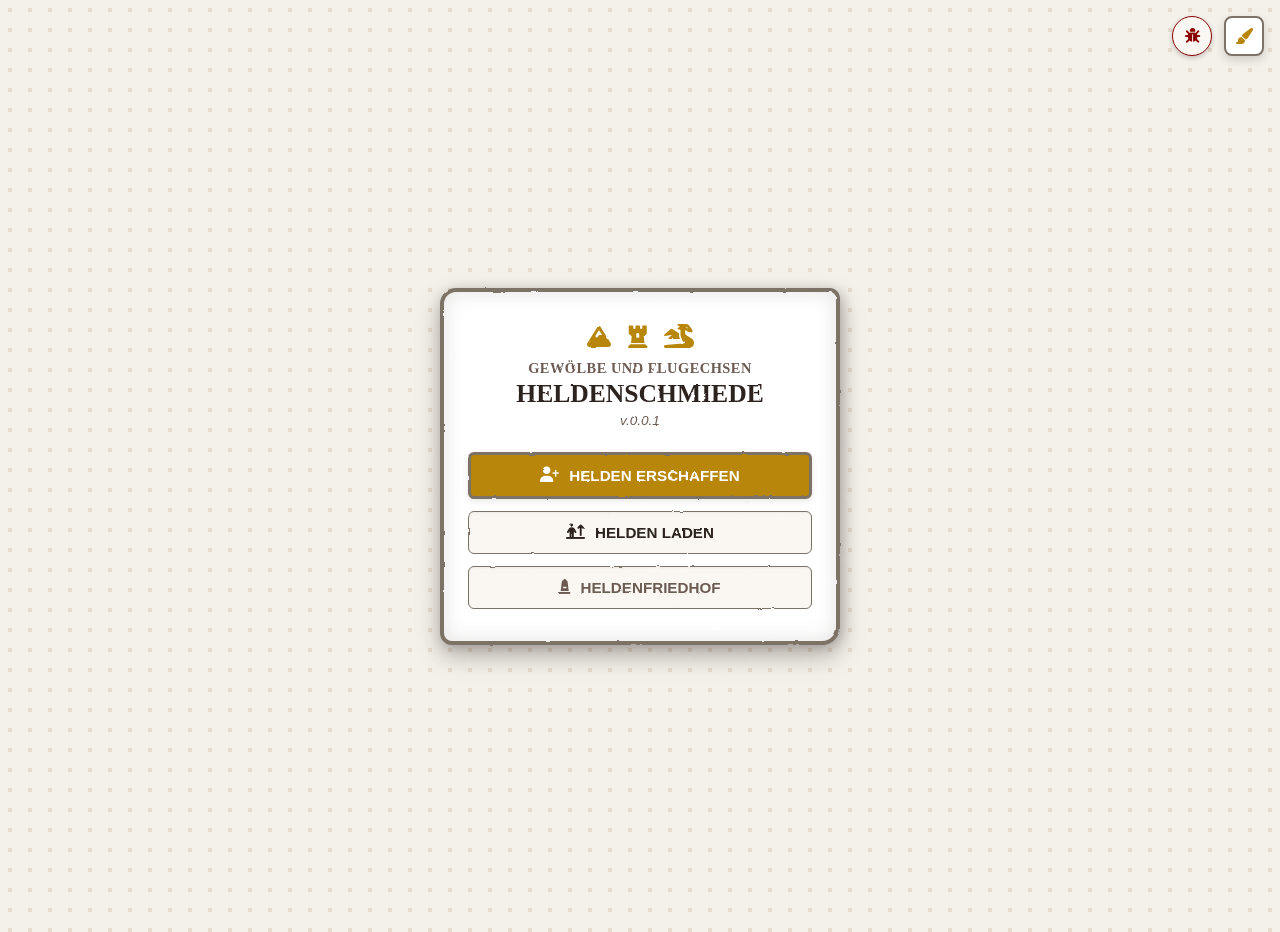
<file: index.html>
<!DOCTYPE html>
<html lang="de">
<head>
    <meta charset="UTF-8">
    <meta name="viewport" content="width=device-width, initial-scale=1.0">
    <title>Gewölbe und Flugechsen</title>
    
    <script>
        const savedTheme = localStorage.getItem('dnd_theme') || 'standard';
        document.documentElement.setAttribute('data-theme', savedTheme);
    </script>

    <link rel="stylesheet" href="https://cdnjs.cloudflare.com/ajax/libs/font-awesome/6.4.0/css/all.min.css">
    <link rel="stylesheet" href="style.css">

    <style>
        body {
            display: flex;
            justify-content: center;
            align-items: center;
            min-height: 100dvh;
            padding: 16px;
        }
        .menu-container {
            width: 100%;
            max-width: 400px;
            text-align: center;
            display: flex;
            justify-content: center;
            align-items: center;
        }

        /* Debug-Reset-Button (Käfer) oben rechts */
        .btn-debug-reset {
            position: fixed;
            top: 16px;
            right: 68px;
            z-index: 1100;
            background: var(--btn-back-bg);
            border: 1.5px solid #8b0000;
            color: #8b0000;
            width: 40px;
            height: 40px;
            border-radius: 50%;
            display: flex;
            align-items: center;
            justify-content: center;
            cursor: pointer;
            box-shadow: 0 2px 5px rgba(0,0,0,0.2);
            transition: all 0.2s;
        }
        .btn-debug-reset:hover {
            background: #8b0000;
            color: #fff;
        }
    </style>
</head>
<body>

    <!-- Debug-Reset-Button (Käfer) -->
    <button class="btn-debug-reset" onclick="resetLocalStorage()" title="Speicher komplett leeren (Reset)">
        <i class="fa-solid fa-bug"></i>
    </button>

    <!-- Fixer Pinsel-Button oben rechts in der Bildschirmecke -->
    <button class="btn-theme-toggle" onclick="openThemeModal()" title="Design wählen">
        <i class="fa-solid fa-paintbrush"></i>
    </button>

    <svg style="display:none;" aria-hidden="true">
        <filter id="rough-edge">
            <feTurbulence type="fractalNoise" baseFrequency="0.08" numOctaves="3" result="noise" />
            <feDisplacementMap in="SourceGraphic" in2="noise" scale="2" xChannelSelector="R" yChannelSelector="G" />
        </filter>
    </svg>

    <div class="menu-container">
        <div class="logo-frame">
            <div class="fantasy-landscape-icons" style="font-size: 1.5rem; color: var(--accent); margin-bottom: 12px; display: flex; justify-content: center; gap: 16px;">
                <i class="fa-solid fa-mountain"></i>
                <i class="fa-solid fa-chess-rook"></i>
                <i class="fa-solid fa-dragon"></i>
            </div>

            <h1 style="font-size: 0.9rem; color: var(--text-muted); margin: 0 0 2px 0; text-transform: uppercase; font-family: serif; letter-spacing: 0.5px;">Gewölbe und Flugechsen</h1>
            <div style="font-size: 1.6rem; color: var(--text); font-weight: bold; margin-bottom: 4px; text-transform: uppercase; font-family: serif;">Heldenschmiede</div>
            <div class="subtitle" style="font-size: 0.85rem; color: var(--text-muted); margin-bottom: 24px; font-style: italic;">v.0.0.1</div>

            <a href="creator.html?mode=create" class="btn-gold-main">
                <i class="fa-solid fa-user-plus"></i> Helden erschaffen
            </a>
            
            <button class="btn-menu-main" onclick="openCharacterModal()">
                <i class="fa-solid fa-person-arrow-up-from-line"></i> Helden laden
            </button>
            
            <button class="btn-menu-main" onclick="openGraveyardModal()" style="color: var(--text-muted); margin-bottom: 0;">
                <i class="fa-solid fa-monument"></i> Heldenfriedhof
            </button>
        </div>
    </div>

    <!-- MODAL: Design / Theme Auswahl -->
    <div id="theme-modal" class="modal-overlay">
        <div class="modal-content">
            <div class="modal-title">
                <span>Design wählen<br></span>
            </div>
            
            <div class="modal-body" style="overflow: visible;">
                <button class="theme-option-btn" onclick="setTheme('standard')">
                    <span><i class="fa-solid fa-scroll" style="color: var(--accent); margin-right: 8px;"></i> Standard (Pergament)</span>
                    <i class="fa-solid fa-check" id="check-standard" style="display:none; color: var(--accent);"></i>
                </button>
                <button class="theme-option-btn" onclick="setTheme('dungeon')">
                    <span><i class="fa-solid fa-moon" style="color: var(--accent); margin-right: 8px;"></i> Dungeon (Dark Mode)</span>
                    <i class="fa-solid fa-check" id="check-dungeon" style="display:none; color: var(--accent);"></i>
                </button>
            </div>

            <button class="btn-gray-main" onclick="closeThemeModal()" style="margin-top: 10px;">Schließen</button>
        </div>
    </div>

    <!-- MODAL: Charakter-Auswahl -->
    <div id="char-modal" class="modal-overlay">
        <div class="modal-content">
            <div class="modal-title">
                <span>Wähle deinen Helden</span>
            </div>
            
            <div id="character-list-container" class="modal-body" style="max-height: 40vh; display: flex; flex-direction: column; gap: 10px;"></div>

            <button class="main-btn" onclick="closeCharacterModal()" style="margin-top: 10px; background: var(--btn-back-bg); color: var(--text); border: 1.5px solid var(--border);">Abbrechen</button>
        </div>
    </div>

    <!-- MODAL: Heldenfriedhof -->
    <div id="graveyard-modal" class="modal-overlay">
        <div class="modal-content">
            <div class="modal-title">
                <span><i class="fa-solid fa-monument"></i> Heldenfriedhof</span>
            </div>
            
            <div id="graveyard-list-container" class="modal-body" style="max-height: 40vh; display: flex; flex-direction: column; gap: 10px;"></div>

            <button class="btn-gray-main" onclick="closeGraveyardModal()" style="margin-top: 10px; background: var(--btn-back-bg); color: var(--text); border: 1.5px solid var(--border);">Schließen</button>
        </div>
    </div>

    <!-- MODAL: Custom Confirm Dialog (im Seiten-Design) -->
    <div id="custom-confirm-modal" class="modal-overlay" style="display:none; z-index: 9999;">
        <div class="modal-content" style="text-align: center; max-width: 320px;">
            <div class="modal-title" style="justify-content: center;">
                <span id="confirm-title">Titel</span>
            </div>
            <div class="modal-body" style="font-size: 0.9rem; color: var(--text); margin: 15px 0;">
                <div id="confirm-text" style="font-weight: bold; margin-bottom: 8px;">Frage</div>
                <div id="confirm-subtext" style="font-size: 0.75rem; color: var(--text-muted); font-style: italic;">Untertext</div>
            </div>
            <div style="display: flex; gap: 10px; margin-top: 10px;">
                <button id="confirm-yes-btn" class="main-btn" style="flex: 1; background: var(--btn-back-bg); color: var(--text); border: 1.5px solid var(--border); margin-bottom: 0;">Ja</button>
                <button id="confirm-no-btn" class="main-btn" style="flex: 1; background: var(--btn-back-bg); color: var(--text); border: 1.5px solid var(--border); margin-bottom: 0;">Nein</button>
            </div>
        </div>
    </div>

    <script>
        function openThemeModal() {
            const current = localStorage.getItem('dnd_theme') || 'standard';
            document.getElementById('check-standard').style.display = current === 'standard' ? 'inline' : 'none';
            document.getElementById('check-dungeon').style.display = current === 'dungeon' ? 'inline' : 'none';
            document.getElementById('theme-modal').style.display = 'flex';
        }
        function closeThemeModal() { document.getElementById('theme-modal').style.display = 'none'; }
        function setTheme(themeName) {
            localStorage.setItem('dnd_theme', themeName);
            document.documentElement.setAttribute('data-theme', themeName);
            closeThemeModal();
        }

        function getStoredCharacters() {
            let characters = [];
            const savedList = localStorage.getItem('dnd_character_list');
            const singleSaved = localStorage.getItem('dnd_active_character');
            if (savedList) { try { characters = JSON.parse(savedList); } catch(e) {} }
            else if (singleSaved) { try { characters = [JSON.parse(singleSaved)]; } catch(e) {} }
            return characters;
        }
        function saveStoredCharacters(characters) { localStorage.setItem('dnd_character_list', JSON.stringify(characters)); }

        function openCharacterModal() {
            const container = document.getElementById('character-list-container');
            container.innerHTML = '';
            const characters = getStoredCharacters().filter(c => !c.archived);
            if (characters.length === 0) {
                container.innerHTML = `<div style="font-size: 0.85rem; color: var(--text-muted); text-align: center;">Keine aktiven Helden gefunden...</div>`;
            } else {
                characters.forEach((char) => {
                    const item = document.createElement('div');
                    item.style.cssText = "background: var(--btn-back-bg); border: 1.5px solid var(--border); border-radius: 6px; padding: 10px; display: flex; justify-content: space-between; align-items: center; cursor: pointer;";
                    item.onclick = () => selectCharacter(char.id);
                    item.innerHTML = `
                        <div>
                            <div style="font-weight: bold; color: var(--text);">${char.name || "Held"} (Stufe ${char.level || 1})</div>
                            <div style="font-size: 0.75rem; color: var(--text-muted);">${char.class || "-"} | ${char.species || "-"}</div>
                        </div>
                        <button onclick="handleArchiveClick(event, '${char.id}', '${char.name || "Held"}')" style="background:none; border:none; width:40px; height:40px; display:flex; align-items:center; justify-content:center; cursor:pointer; padding:0; flex-shrink:0;"><i class="fa-solid fa-monument" style="font-size: 1.4rem; color: var(--text-muted);"></i></button>
                    `;
                    container.appendChild(item);
                });
            }
            document.getElementById('char-modal').style.display = 'flex';
        }
        function closeCharacterModal() { document.getElementById('char-modal').style.display = 'none'; }
        
        function selectCharacter(id) {
            let characters = getStoredCharacters();
            const index = characters.findIndex(c => c.id === id);
            if (index >= 0) {
                characters[index].lastAccess = new Date().toISOString();
                saveStoredCharacters(characters);
                localStorage.setItem('dnd_active_character', JSON.stringify(characters[index]));
            }
            // Leitet direkt zum Creator im Sheet-Modus weiter, damit er auf dem Heldenbogen landet
            window.location.href = 'creator.html?mode=sheet';
        }

        function showCustomConfirm(title, text, subtext, onYes) {
            const modal = document.getElementById('custom-confirm-modal');
            document.getElementById('confirm-title').innerText = title;
            document.getElementById('confirm-text').innerText = text;
            document.getElementById('confirm-subtext').innerText = subtext;
            modal.style.display = 'flex';

            const yesBtn = document.getElementById('confirm-yes-btn');
            const noBtn = document.getElementById('confirm-no-btn');

            const newYes = yesBtn.cloneNode(true);
            const newNo = noBtn.cloneNode(true);
            yesBtn.parentNode.replaceChild(newYes, yesBtn);
            noBtn.parentNode.replaceChild(newNo, noBtn);

            newYes.addEventListener('click', () => {
                modal.style.display = 'none';
                onYes();
            });

            newNo.addEventListener('click', () => {
                modal.style.display = 'none';
            });
        }

        function handleArchiveClick(event, id, name) {
            event.stopPropagation();
            showCustomConfirm(
                "Helden begraben?",
                `"${name}" wirklich in den Heldenfriedhof überführen?`,
                "",
                () => {
                    let characters = getStoredCharacters();
                    const index = characters.findIndex(c => c.id === id);
                    if (index >= 0) { 
                        characters[index].archived = true; 
                        saveStoredCharacters(characters); 
                        openCharacterModal(); 
                    }
                }
            );
        }

        function openGraveyardModal() {
            const container = document.getElementById('graveyard-list-container');
            container.innerHTML = '';
            const characters = getStoredCharacters().filter(c => c.archived);
            if (characters.length === 0) {
                container.innerHTML = `<div style="font-size: 0.85rem; color: var(--text-muted); text-align: center;">Der Friedhof ist leer.</div>`;
            } else {
                characters.forEach((char) => {
                    const item = document.createElement('div');
                    item.style.cssText = "background: var(--btn-back-bg); border: 1.5px solid var(--border); border-radius: 6px; padding: 10px; display: flex; justify-content: space-between; align-items: center;";
                    item.innerHTML = `
                        <div>
                            <div style="font-weight: bold; color: var(--text);">${char.name || "Held"}</div>
                            <div style="font-size: 0.75rem; color: var(--text-muted);">${char.class || "-"}</div>
                        </div>
                        <div style="display: flex; gap: 8px; align-items: center;">
                            <button onclick="handleRestoreClick(event, '${char.id}', '${char.name || "Held"}')" style="background:none; border:none; width:40px; height:40px; display:flex; align-items:center; justify-content:center; cursor:pointer; padding:0; flex-shrink:0;"><i class="fa-solid fa-person-arrow-up-from-line" style="font-size: 1.4rem; color: var(--text-muted);"></i></button>
                            <button onclick="handleDeletePermanentlyClick(event, '${char.id}', '${char.name || "Held"}')" style="background:none; border:none; width:40px; height:40px; display:flex; align-items:center; justify-content:center; cursor:pointer; padding:0; flex-shrink:0;"><i class="fa-solid fa-trash-can" style="font-size: 1.4rem; color: #a94442;"></i></button>
                        </div>
                    `;
                    container.appendChild(item);
                });
            }
            document.getElementById('graveyard-modal').style.display = 'flex';
        }
        function closeGraveyardModal() { document.getElementById('graveyard-modal').style.display = 'none'; }
        
        function handleRestoreClick(event, id, name) {
            event.stopPropagation();
            showCustomConfirm(
                "Helden wiederbeleben?",
                `Möchtest du "${name}" wiederbeleben?`,
                "Du weißt was wir von Nekromantie halten!",
                () => {
                    let characters = getStoredCharacters();
                    const index = characters.findIndex(c => c.id === id);
                    if (index >= 0) { 
                        delete characters[index].archived; 
                        saveStoredCharacters(characters); 
                        openGraveyardModal(); 
                    }
                }
            );
        }

        function handleDeletePermanentlyClick(event, id, name) {
            event.stopPropagation();
            showCustomConfirm(
                "Endgültig löschen?",
                `Soll die Seele von "${name}" für alle Ewigkeit in der Leere verschwinden?`,
                "",
                () => {
                    let characters = getStoredCharacters();
                    characters = characters.filter(c => c.id !== id);
                    saveStoredCharacters(characters);
                    openGraveyardModal();
                }
            );
        }

        function resetLocalStorage() {
            if (confirm("Möchtest du wirklich den gesamten lokalen Speicher leeren? Alle gespeicherten Helden und Einstellungen gehen verloren.")) {
                localStorage.clear();
                alert("Speicher erfolgreich geleert!");
                location.reload();
            }
        }
    </script>
</body>
</html>
</file>
<file: style.css>
/* =================================================================
   ZENTRALE DESIGN-VARIABLEN & THEMES
   =================================================================== */

/* Standard / Pergament Theme (Default) */
:root, [data-theme="standard"] {
    --bg: #f4f0ea;
    --card: #ffffff;
    --accent: #b8860b;
    --accent-hover: #996515;
    --text: #2c221e;
    --text-muted: #6b5b52;
    --border: #7c7265;
    --bg-image: radial-gradient(#e6dbcc 15%, transparent 16%);
    --btn-back-bg: #faf7f2;
}

/* Dungeon / Dark Theme */
[data-theme="dungeon"] {
    --bg: #121212;
    --card: #1e1e1e;
    --accent: #ffb700;
    --accent-hover: #cca200;
    --text: #e0e0e0;
    --text-muted: #aaaaaa;
    --border: #444444;
    --bg-image: radial-gradient(#222222 15%, transparent 16%);
    --btn-back-bg: #282828;
}

/* =================================================================
   GRUNDLAYOUT & BODY
   =================================================================== */
body {
    font-family: -apple-system, BlinkMacSystemFont, "Segoe UI", Roboto, sans-serif;
    background: var(--bg);
    color: var(--text);
    margin: 0;
    padding: 15px;
    background-image: var(--bg-image);
    background-size: 20px 20px;
    transition: background 0.3s, color 0.3s;
}

body.modal-open { 
    overflow: hidden; 
}

.container { 
    max-width: 750px; 
    margin: 0 auto; 
}

/* =================================================================
   NAVIGATION & HEADER
   =================================================================== */
.top-nav { 
    margin-bottom: 20px; 
    display: flex; 
    justify-content: space-between; 
    align-items: center; 
}

.btn-back {
    display: inline-flex;
    align-items: center;
    gap: 8px;
    background: var(--btn-back-bg);
    color: var(--text-muted);
    border: 3px solid var(--border);
    padding: 10px 16px;
    border-radius: 10px 14px 12px 16px;
    font-size: 0.85rem;
    font-weight: bold;
    text-decoration: none;
    cursor: pointer;
    transition: all 0.2s;
    box-shadow: 0 4px 12px rgba(44, 34, 30, 0.1);
    filter: url(#rough-edge);
}
.btn-back:hover { 
    color: var(--text); 
    border-color: var(--accent); 
    background: var(--card); 
}

.btn-toggle-console {
    background: var(--btn-back-bg);
    color: var(--accent);
    border: 2px solid var(--border);
    width: 38px;
    height: 38px;
    border-radius: 8px;
    font-size: 0.9rem;
    cursor: pointer;
    display: flex;
    align-items: center;
    justify-content: center;
    box-shadow: 0 2px 6px rgba(44, 34, 30, 0.1);
    filter: url(#rough-edge);
}
.btn-toggle-console:hover { 
    border-color: var(--accent); 
    background: var(--card); 
}

.page-title { 
    font-size: 1.4rem; 
    text-align: center; 
    color: var(--text); 
    font-family: serif; 
    text-transform: uppercase; 
    background: var(--card);
    border: 3px solid var(--border);
    border-radius: 14px 10px 16px 12px;
    padding: 16px;
    margin-bottom: 20px;
    box-shadow: 0 6px 18px rgba(44, 34, 30, 0.12);
    filter: url(#rough-edge);
    letter-spacing: 0.5px;
}

/* =================================================================
   KARTEN & FORMULARE
   =================================================================== */
.logo-frame {
    background-color: var(--card);
    border: 4px solid var(--border);
    border-radius: 16px 10px 18px 12px;
    padding: 32px 24px;
    position: relative;
    width: 100%;
    box-shadow: 0 10px 25px rgba(44, 34, 30, 0.25), inset 0 0 20px rgba(78, 69, 60, 0.15);
    filter: url(#rough-edge) drop-shadow(2px 3px 6px rgba(44,34,30,0.25));
}

.step-card { 
    background: var(--card); 
    border: 3px solid var(--border); 
    border-radius: 12px 16px 10px 14px; 
    padding: 15px; 
    margin-bottom: 15px; 
    box-shadow: 0 6px 18px rgba(44, 34, 30, 0.12);
    filter: url(#rough-edge);
}

.step-title { 
    font-size: 1.1rem; 
    color: var(--accent); 
    margin-top: 0; 
    margin-bottom: 12px; 
    border-bottom: 1px solid var(--border); 
    padding-bottom: 5px; 
    font-weight: bold; 
    text-transform: uppercase; 
}

label { 
    display: block; 
    margin-top: 8px; 
    font-weight: bold; 
    font-size: 0.85rem; 
    color: var(--text-muted); 
}

.input-row { 
    display: flex; 
    align-items: center; 
    gap: 6px; 
    margin-top: 4px; 
}

select, button, input { 
    width: 100%; 
    padding: 10px; 
    border-radius: 6px; 
    border: 1.5px solid var(--border); 
    background: var(--btn-back-bg); 
    color: var(--text); 
    font-size: 0.95rem; 
    box-sizing: border-box; 
}
select:focus, input:focus { 
    outline: none; 
    border-color: var(--accent); 
}

.info-btn { 
    width: 38px; 
    height: 38px; 
    flex-shrink: 0; 
    padding: 0; 
    background: var(--btn-back-bg); 
    color: var(--accent); 
    border: 1.5px solid var(--border); 
    border-radius: 6px; 
    font-weight: bold; 
    font-size: 0.85rem; 
    cursor: pointer; 
    display: flex; 
    align-items: center; 
    justify-content: center; 
    filter: url(#rough-edge); 
    white-space: nowrap; 
}
.info-btn:hover { 
    background: var(--card); 
}

/* =================================================================
   GITTER & STRUKTUREN
   =================================================================== */
.grid-2 { display: grid; grid-template-columns: 1fr 1fr; gap: 10px; }
.grid-race { display: grid; grid-template-columns: 1fr 1.8fr; gap: 10px; }
.grid-3 { display: grid; grid-template-columns: repeat(3, 1fr); gap: 10px; }

/* =================================================================
   BUTTONS & AKTIONEN
   =================================================================== */
.main-btn { 
    background: var(--accent); 
    color: #fff; 
    font-weight: bold; 
    border: 3px solid var(--border); 
    margin-top: 15px; 
    padding: 14px; 
    cursor: pointer; 
    font-size: 1rem; 
    border-radius: 8px 12px 10px 14px; 
    width: 100%; 
    text-transform: uppercase; 
    box-shadow: 0 4px 12px rgba(0,0,0,0.15);
    filter: url(#rough-edge);
}
.main-btn:hover { 
    background: var(--accent-hover); 
}
.main-btn:active { 
    opacity: 0.8; 
}

/* Goldener Haupt-Button (mit 3px dickem Rahmen) */
.btn-gold-main {
    background: var(--accent);
    color: #fff;
    font-weight: bold;
    border: 3px solid var(--border);
    margin-bottom: 12px;
    padding: 12px 16px;
    cursor: pointer;
    font-size: 0.95rem;
    border-radius: 6px;
    width: 100%;
    text-transform: uppercase;
    text-decoration: none;
    display: flex;
    align-items: center;
    justify-content: center;
    gap: 10px;
    box-sizing: border-box;
    box-shadow: 0 2px 6px rgba(0,0,0,0.1);
    transition: background 0.2s;
}
.btn-gold-main:hover { 
    background: var(--accent-hover); 
}

/* Grauer Haupt-Button (exakt wie der goldene, nur mit grauem Hintergrund & 3px Rahmen) */
/* Grauer Haupt-Button im kräftigen Anthrazit-Look mit weißer Schrift */
.btn-gray-main {
    background: #5a626d;
    color: #ffffff;
    font-weight: bold;
    border: 3px solid var(--border);
    margin-bottom: 12px;
    padding: 12px 16px;
    cursor: pointer;
    font-size: 0.95rem;
    border-radius: 6px;
    width: 100%;
    text-transform: uppercase;
    text-decoration: none;
    display: flex;
    align-items: center;
    justify-content: center;
    gap: 10px;
    box-sizing: border-box;
    box-shadow: 0 2px 6px rgba(0,0,0,0.15);
    transition: all 0.2s;
}
.btn-gray-main:hover { 
    background: #484f59; 
    border-color: var(--accent);
    color: #ffffff;
}

.btn-menu-main {
    display: flex;
    align-items: center;
    justify-content: center;
    gap: 10px;
    width: 100%;
    background: var(--btn-back-bg);
    color: var(--text);
    border: 1.5px solid var(--border);
    border-radius: 6px;
    padding: 12px 16px;
    font-size: 0.95rem;
    font-weight: bold;
    cursor: pointer;
    margin-bottom: 12px;
    text-transform: uppercase;
    text-decoration: none;
    box-sizing: border-box;
    box-shadow: inset 0 1px 3px rgba(0,0,0,0.05);
    transition: all 0.2s;
}
.btn-menu-main:hover {
    background: var(--accent);
    color: #ffffff;
    border-color: var(--accent);
}

.btn-theme-toggle {
    position: fixed;
    top: 16px;
    right: 16px;
    width: 40px;
    height: 40px;
    background: var(--card);
    color: var(--accent);
    border: 2px solid var(--border);
    border-radius: 8px;
    display: flex;
    align-items: center;
    justify-content: center;
    cursor: pointer;
    font-size: 1rem;
    z-index: 100;
    box-shadow: 0 4px 10px rgba(0,0,0,0.15);
    transition: all 0.2s;
}
.btn-theme-toggle:hover {
    border-color: var(--accent);
    background: var(--btn-back-bg);
}

.theme-option-btn {
    width: 100%;
    padding: 12px;
    margin-bottom: 8px;
    background: var(--btn-back-bg);
    border: 1.5px solid var(--border);
    border-radius: 6px;
    color: var(--text);
    font-weight: bold;
    cursor: pointer;
    text-align: left;
    display: flex;
    align-items: center;
    justify-content: space-between;
    transition: all 0.2s;
}
.theme-option-btn:hover {
    border-color: var(--accent);
    background: var(--card);
}

/* =================================================================
   CHARAKTERBLATT (SHEET) & MODALS
   =================================================================== */
.sheet { 
    background: var(--card); 
    padding: 15px; 
    border-radius: 12px 16px 10px 14px; 
    margin-top: 20px; 
    border: 3px solid var(--border); 
    display: none; 
    box-shadow: 0 6px 18px rgba(44, 34, 30, 0.12);
    filter: url(#rough-edge);
}

.modal-overlay { 
    display: none; 
    position: fixed; 
    top: 0; 
    left: 0; 
    width: 100%; 
    height: 100%; 
    background: rgba(44,34,30,0.6); 
    backdrop-filter: blur(2px); 
    z-index: 1000; 
    justify-content: center; 
    align-items: center; 
    padding: 20px; 
    box-sizing: border-box; 
    overflow: hidden; 
}

.modal-content { 
    background: var(--card); 
    border: 3px solid var(--border); 
    border-radius: 12px 16px 10px 14px; 
    max-width: 450px; 
    width: 85%; 
    padding: 15px; 
    color: var(--text); 
    box-shadow: 0 10px 30px rgba(0,0,0,0.3); 
    text-align: center;
    filter: url(#rough-edge);
    max-height: 55vh;
    display: flex;
    flex-direction: column;
}

.modal-title { 
    font-size: 1.1rem; 
    color: var(--accent); 
    font-weight: bold; 
    margin-bottom: 4px; 
    text-transform: uppercase; 
    display: flex; 
    align-items: center; 
    justify-content: center; 
    gap: 10px; 
    flex-shrink: 0; 
}

.modal-body { 
    font-size: 0.85rem; 
    line-height: 1.4; 
    color: var(--text-muted); 
    text-align: left; 
    overflow-y: auto; 
    flex-grow: 1; 
    padding-right: 5px; 
}

/* =================================================================
   SPEZIFISCHE KOMPONENTEN FÜR DEN CHARACTER CREATOR / SHEET
   =================================================================== */

.stat-box { 
    background: var(--btn-back-bg); 
    border: 1.5px solid var(--border); 
    padding: 8px; 
    border-radius: 6px; 
    text-align: center; 
    cursor: pointer; 
    transition: background 0.2s; 
}
.stat-box:hover { 
    background: var(--card); 
    border-color: var(--accent);
}
.stat-val { 
    font-size: 1.2rem; 
    font-weight: bold; 
    color: var(--text); 
}
.stat-mod { 
    font-size: 0.85rem; 
    color: var(--accent); 
}

.badge { 
    background: var(--btn-back-bg); 
    border: 1.5px solid var(--border); 
    color: var(--text); 
    padding: 6px 10px; 
    border-radius: 4px; 
    font-size: 0.85rem; 
    display: inline-block; 
    margin-right: 5px; 
    margin-top: 5px; 
    cursor: pointer; 
    transition: background 0.2s; 
}
.badge:hover { 
    background: var(--card); 
    border-color: var(--accent); 
}

.error { 
    color: #d32f2f; 
    font-size: 0.85rem; 
    margin-top: 5px; 
    display: none; 
}

.spell-container { 
    display: flex; 
    flex-direction: column; 
    gap: 8px; 
    margin-top: 8px; 
}

.special-attribute-box {
    background: var(--btn-back-bg); 
    border: 1.5px dashed var(--accent); 
    padding: 10px; 
    border-radius: 8px; 
    margin-top: 10px; 
    display: none;
}
.special-attribute-box label { 
    color: var(--accent); 
    margin-top: 0; 
}
</file>
